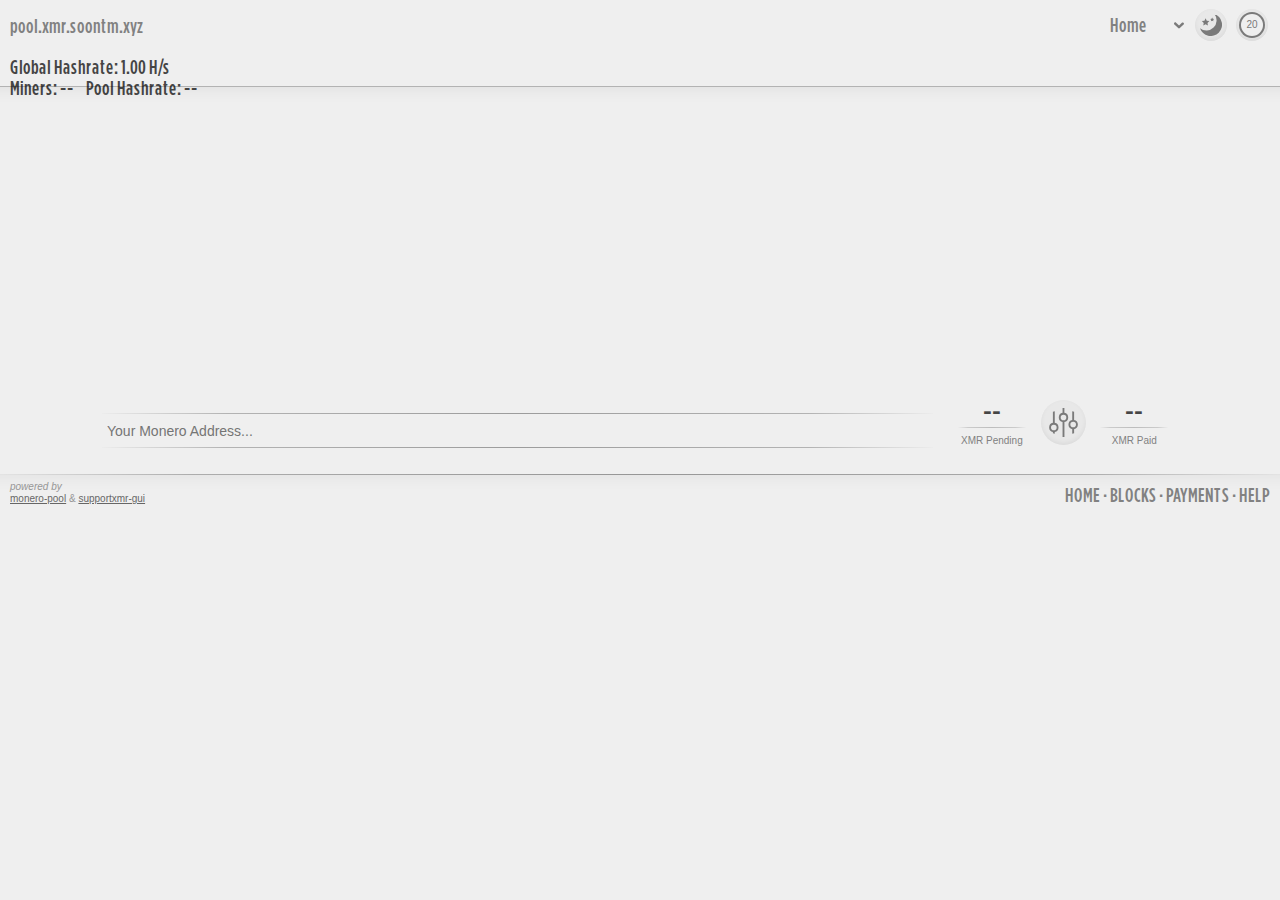
<file: src_web/index.html>
<!DOCTYPE html>
<html>
<head>
<title>soon</title>
<meta charset="utf-8" />
<meta name="viewport" content="width=device-width,initial-scale=1" />
<meta name="theme-color" content="#efefef" />
<link rel="stylesheet" type="text/css" href="style_min.css" />
<link rel="shortcut icon" type="image/x-icon" href="favicon.ico" />
</head>

<body class="C0bkl">
<header>
	<div id="Timer" class="hov">
		<div id="TimerPie" class="C1bk">
			<div id="TimerDisc" class="C0bkl"></div>
			<div id="TimerText" class="txttny C1 noselect"></div>
		</div>
		<div id="TimerRefresh" class="C2fl C0bkl hide"></div>
		<div id="TimerLoader" class="C1fl C0bkl preload hide"></div>
	</div>
</header>
<div id="GraphStats2" class="txtmed C3l noselect" style="position:relative; top:12px; left:10px;">
  <span id="globalHashrate" class="C3l"></span>
</div>
<div id="Stage3" class="StageFade"></div>
<div id="GraphStats1" class="txtmed C3l noselect" style="position:relative; top:12px; left:10px;">
    <span id="miners" class="C3l"></span>&nbsp;&nbsp;&nbsp;  
    <span id="poolHashrate" class="C3l"></span>&nbsp;&nbsp;&nbsp;
    <span id="lastBlock" class="C3l"></span>
</div>
<div id="Stage2" class="StageFade"></div>
<div id="Stage" class="StageFade"></div>
<div id="Addr" class="LR85">
	<div class="SplitL">
		<table class="C3l"><tr>
			<td class="hide"><div id="AddrRecent"><select class="C3l C0bkl txttny"></select><div class="select-point C1fl rot90"></div></div></td>
			<td class="hide"><div id="AddrDelete" class="Btn16 C1fl"></div></td>
			<td width="99%"><div class="hbar"></div><div id="DashAddrCell"><input id="AddrField" type="text" class="FLDl txt C3l" autofocus></div><div class="hbar"></div></td>
		</tr></table>
	</div>
	<div class="SplitR">
		<table class="C3l"><tr>
			<td width="40%"><span id="DashPending" class="txtbig">--</span><div class="pbar"></div><span id="DashPendingLbl" class="txttny C2 noselect">--</span></td>
			<td width="20%"><div id="DashPayBtn" class="nopoint"><div class="Loader C1fl"></div></div></td>
			<td width="40%"><span id="DashPaid" class="txtbig">--</span><div class="pbar"></div><span id="DashPaidLbl" class="txttny C2 noselect">--</span></td>
		</tr></table>
	</div>
</div>
<div id="HeadLogo" class="txtmed C2 hov nav noselect" data-tar="home">pool.xmr.soontm.xyz</div>
	<div id="HeadMenu"><select class="txtmed C2 C0bkl"></select><div class="select-point C1fl rot90"></div></div>
	<div id="TogMode" class="C1fl hov"></div>
<footer class="C0bkgrdl">
	<div class="hbar"></div>
	<div id="FootL" class="txttny C2 o8"><i>powered by</i><br><a href="https://github.com/jtgrassie/monero-pool" target="_blank" class="C3l hov">monero-pool</a> & <a href="https://github.com/M5M400/supportxmr-gui" target="_blank" class="C3l hov">supportxmr-gui</a></div>
	<div id="FootR" class="txtmed C2 right"></div>
</footer>
</body>
<script type="text/javascript" src="script_min.js"></script>
<script>
	init();
</script>
</html>
</file>
<file: src_web/style_min.css>
/*Font*/
@font-face{
    font-family:'GothamCondensed';
    src: url('font/GothamCondensed-Medium.woff2') format('woff2'),
        url('font/GothamCondensed-Medium.woff') format('woff');
}

/*Colors*/
.C0l{color:#efefef}
.C0fll{fill:#efefef}
.C0bkl{background-color:#efefef}
.C0stl{stroke:#efefef}
.C0d{color:#3b3b3b}
.C0fld{fill:#3b3b3b}
.C0bkd{background-color:#3b3b3b}
.C0std{stroke:#3b3b3b}
.C1{color:#7A7A7A}
.C1fl{fill:#7A7A7A}
.C1fl_hov:hover{fill:#7A7A7A!important}
.C1bk{background-color:#7A7A7A}
.C1flim{fill:#7A7A7A!important}
.C1br{border-color:rgba(122,122,122,1)!important}
.C1st{stroke:#7A7A7A}
.C2{color:#818181}
.C2fl{fill:#818181}
.C2br,.C2br_hov:hover{border-color:#818181}
.C2bk,.C2bk_hov:hover{background-color:#818181}
.C2st{stroke:#818181}
.C3l{color:#454545}
.C3fll{fill:#454545}
.FLDl:-webkit-autofill{-webkit-text-fill-color:#454545}
.C3d{color:#b3b3b3}
.C3fld{fill:#b3b3b3}
.FLDd:-webkit-autofill{-webkit-text-fill-color:#b3b3b3}
.C4{color:rgba(203,10,10,.9) !important}
.C4br{border-color:rgba(203,10,10,.9) !important}
.C4bk{background-color:rgba(203,10,10,.9)}
.C4fl{fill:rgba(203,10,10,.9)}
.C4st{stroke:rgba(203,10,10,.9)}
.C5{color:rgba(95,155,45,.9)}
.C5bk{background-color:rgba(95,155,45,.9)}
.C5fl{fill:rgba(95,155,45,.9)}

/*--------------------------------------*/
/*-----End of Customization Section------- (You can customize the rest, but shouldn't need to) */
/*--------------------------------------*/

/*Reset*/
html,body{width:100%;height:100%;min-height:100%;margin:0;padding:0;border:0;overflow-x:hidden}
body{overflow-y:auto;-webkit-overflow-scrolling:touch}
p{margin:0;padding:0;padding-top:10px}
a:focus{outline:0}
b,.bold{font-weight:bold}
table{border-collapse:collapse;border-spacing:0;width:100%;empty-cells:show}
td{text-align:left}
svg{width:100%;height:100%}
*{-webkit-tap-highlight-color:transparent} 
header,section,footer{margin:0;padding:0}

/*Common Layout*/
.LR50{position:relative;width:50%;left:25%}
.LR80{position:relative;width:80%;left:10%}
.LR85{position:relative;width:85%;left:7.5%}

.shim4{margin:4px 0;}
.shim10,.shimtop10{margin-top:10px}
.shim10{margin-bottom:10px}
.shim20,.shimtop20{margin-top:20px}
.shim20{margin-bottom:20px}

.ROW0{background-color:transparent}
.ROW1{background-color:rgba(5,5,5,0.05)}
.ROW0:hover,.ROW1:hover{background-color:rgba(5,5,5,0.1)}

.WingPanel{position:relative;width:calc(100% - 50px);margin-left:25px}
.WingPanel table td{padding:5px 4px;white-space:nowrap}
#WorkerSortName,#WorkerSortRate,.WingBtnL,.WingBtnR,.WingLblL{position:absolute;width:24px;height:24px;left:0;margin-left:-29px;top:3px;border-radius:50%;padding:4px;box-sizing:border-box}
#WorkerSortRate,.WingBtnR{left:100%;margin-left:5px}
#WorkerSortRate .preload{width:100%;height:100%}
#WorkerSortName{margin-left:-19px;}
#WorkerSortRate{margin-left:-5px}

.o3{opacity:.3}
.o5{opacity:.5}
.o7{opacity:.7}
.o8{opacity:.8}

.rot90{-ms-transform:rotate(90deg);-webkit-transform:rotate(90deg);transform:rotate(90deg)}
.rot180{-ms-transform:rotate(180deg);-webkit-transform:rotate(180deg);transform:rotate(180deg)}
.rot270{-ms-transform:rotate(270deg);-webkit-transform:rotate(270deg);transform:rotate(270deg)}

.right{text-align:right}
.center{text-align:center}

.condte{width:80px;padding-left:7px}
.consmall,.continy{width:95px;text-align:center}
.continy{width:75px}

.TDPadS td{padding:3px}
.hide{display:none !important}
.clear{clear:both}
.SplitL,.SplitR,.BoxL,.BoxR{display:inline-block;width:50%;box-sizing:border-box;padding:0 3px}

/*Text*/
.txtbig,.txtmed{font-family:'GothamCondensed',san-serif;font-size:28px}
.txtmed{font-size:20px}
.txt,.txttny,.txtsmall{font-family:Tahoma,Helvetica,sans-serif;font-size:14px;line-height:18px}
.txtsmall{font-size:13px;line-height:16px}
.txttny{font-size:10px;line-height:12px}

/*Forms*/
input:focus,select:focus{outline-color:transparent;outline-style:none}
input:-moz-focusring,select:-moz-focusring{color:transparent;text-shadow:0 0 0 #000}

#MinerCalcFld,#MinerCalcUnit,#MinerCalcHsh{border:0;padding:2px 1px;height:18px;margin:0 1px}

.FLDl,.FLDd{width:calc(100% - 4px);display:inline-block;border:0;padding:8px 5px 7px 5px;background-color:#efefef}
.FLDd{background-color:#3b3b3b}
.FLDl:-webkit-autofill,.FLDl:-webkit-autofill:hover,.FLDl:-webkit-autofill:focus,.FLDl:-webkit-autofill:active{-webkit-box-shadow: 0 0 0 30px #efefef inset !important}
.FLDd:-webkit-autofill,.FLDd:-webkit-autofill:hover,.FLDd:-webkit-autofill:focus,.FLDd:-webkit-autofill:active{-webkit-box-shadow: 0 0 0 30px #3b3b3b inset !important}

.select-point{position:absolute;width:10px;height:10px;top:11px;right:-3px}
select,.select-point{cursor:pointer}
#AddrRecent select,#HeadMenu select{-webkit-appearance:none;-moz-appearance:none;appearance:none;border:none;outline:none}

/*Buttons*/
.nav,.hov,.C2br_hov,.C2bk_hov,.PagBtn{cursor:pointer}
.btnback,#DashPayBtn,#Timer,#TogMode{background-color:rgba(19,19,19,.03);-webkit-box-shadow:inset 0px -2px 5px 0px rgba(0,0,0,.06);-moz-box-shadow:inset 0px -2px 5px 0px rgba(0,0,0,.06);box-shadow:inset 0px -2px 5px 0px rgba(0,0,0,.06)}
.nopoint{cursor:default !important}

.BtnElem,.noselect{-webkit-user-select:none;-moz-user-select:none;-ms-user-select:none;user-select:none}
.BtnElem,.FrmElem,.BtnDisc{position:relative;display:inline-block;border:0;box-sizing:border-box;text-align:center;padding:5px 3px}
.BtnDisc{border-radius:50%}
.BtnElem,.FrmElem{border-radius:5px}
.BtnElem.DiscMde{padding-left:18px}
.BtnElem .DiscIcon{position:absolute;z-index:2;width:22px;height:22px;left:5px;top:5px;padding:4px;box-sizing:border-box;border-radius:50%}

.Btn16Corner,.Btn24Corner,.Btn32Corner{position:absolute;z-index:3;left:100%;margin-left:-18px;top:2px}
.Btn24Corner{margin-left:-28px;top:4px}
.Btn32Corner{margin-left:-34px;top:4px}
.Btn16,.Btn24,.Btn32{display:inline-block;cursor:pointer;box-sizing:border-box;padding:4px}
.Btn16{width:16px;height:16px;padding:1px}
.Btn24{width:24px;height:24px;padding:2px}
.Btn32{width:32px;height:32px}
.Btn16:hover,.Btn24:hover,.Btn32:hover,.nav:hover,.hov:hover,.PagBtn:hover{opacity:.5}

/*Loading Animations*/
.LoadCon{position:absolute;width:30px;height:30px;left:50%;margin-left:-15px;top:50%;margin-top:-15px}
.Loader,.preload{-webkit-animation:spin 1s linear infinite;-moz-animation:spin 1s linear infinite;animation:spin 1s linear infinite}
@-moz-keyframes spin{100%{-moz-transform:rotate(360deg)}}
@-webkit-keyframes spin{100%{-webkit-transform:rotate(360deg)}}
@keyframes spin{100%{-webkit-transform:rotate(360deg);transform:rotate(360deg)}}

/*Elements*/
.hbar,.pbar{position:relative;height:1px;background:rgba(0,0,0,.2);background:linear-gradient(90deg, rgba(0,0,0,.01) 0, rgba(0,0,0,.25) 15%, rgba(0,0,0,.35) 50%, rgba(0,0,0,.25) 85%, rgba(0,0,0,.01) 100%)}
.pbar{width:80%;left:10%;margin-top:2px;margin-bottom:2px;opacity:.6}
#TblPagBox{position:relative;top:-3px;width:18px;margin:0 5px}

/*Graphing*/
.chart .line{stroke-width:.7}
.chart .mineravgline{stroke-width:1;stroke-dasharray:4}
.ToolTip{cursor:pointer}
.Tip_TmeBx,.Tip_ValBx{stroke-width:.5;}
#MinerGraph .ToolTip{fill:transparent;cursor:default}

.GAlert,#GPop{position:absolute;z-index:9999;top:50%;border-radius:5px;border-width:1px;border-style:solid;box-sizing:border-box}
.GAlert{width:450px;left:50%;margin-left:-225px;margin-top:-23px;padding:4px}

#NetGraph{position:relative;height:120px;margin-left:-2px}
#NetGraph.short{height:40px;margin-top:10px}
#GPop{width:40%;height:53px;left:5%;margin-top:-27px;padding:4px}
#GPop.pright{left:55%}
#GPop table td{width:33%;text-align:center}
#NetGraph .blockgroup{cursor:pointer}

#MinerGraph{position:relative;height:150px}
#MinerGraph .MinerMsg{padding-top:25px;text-align:center}

/*Header*/
header{height:44px}
#HeadLogo{position:absolute;width:128px;margin-left:10px;height:20px;top:15px;cursor:pointer}

#HeadMenu,#TogMode,#Timer,#TimerRefresh,#TimerLoader{position:absolute;width:32px;height:32px;left:100%;top:9px;box-sizing:border-box;padding:5px}
#HeadMenu{width:85px;margin-left:-180px;top:9px;border:0;overflow:hidden;text-align:right}
#HeadMenu select{padding:0 14px 0 5px;box-sizing:border-box}

#TogMode,#Timer,#TimerRefresh,#TimerLoader,#TimerPie,#TimerDisc{border-radius:50%}
#TogMode{margin-left:-85px}
#Timer{margin-left:-44px;padding:3px}
#TimerPie{position:relative;height:100%}
#TimerDisc,#TimerText{position:absolute;width:88%;height:88%;top:6%;left:6%}
#TimerText{z-index:1;text-align:center;line-height:20px;padding-top:1px}
#TimerText .C4fl{padding-bottom:1px}
#TimerRefresh,#TimerLoader{left:0;top:0;z-index:9}
#TimerLoader{z-index:10}

#Addr{margin:19px 0}
#Addr td{padding:3px;text-align:center}
#Addr .SplitL{width:calc(100% - 245px)}
#Addr .SplitR{width:240px}
#AddrRecent{position:relative;width:60px}
#AddrRecent select{width:100%;padding:1px 11px 1px 3px}
#AddrRecent .select-point{width:8px;height:8px;top:5px;right:0}
#AddrFieldCell{position:relative;height:34px}

#DashPending,#DashPaid{min-width:97px}
#DashPayBtn{position:relative;width:45px;height:45px;border-radius:50%;padding:8px;display:inline-block;box-sizing:border-box}
#DashPayBtn .Loader,#DashPayBtn .Closer,#TimerText div{padding:3px;box-sizing:border-box}

#Stage{position:relative;opacity:0;min-height:calc(100% - 612px);-webkit-transition:opacity .4s ease-in;-moz-transition:opacity .4s ease-in;-ms-transition:opacity .4s ease-in;-o-transition:opacity .4s ease-in;transition:opacity .4s ease-in}
#Stage.short{min-height:calc(100% - 240px)}
.StageFade{opacity:1 !important}

#News{background:linear-gradient(0deg, rgba(19,19,19,0.05) 0%, rgba(19,19,19,0) 50%)}
#NewsCard,#NewsBody{box-sizing:border-box}
#NewsCard{min-height:40px;border-radius:5px 5px 0 0;padding:9px 38px 0 10px;border:1px solid rgba(0,0,0,.3);border-bottom:0}
#NewsTime{float:right;padding-top:4px}
#NewsBody{padding:10px 0 15px 0}

#MinerDash{margin-bottom:10px}
#MinerDash .Spl{display:inline-block;width:50%;text-align:center}

#MinerPayments{position:relative;height:0;border-bottom:1px solid rgba(0,0,0,.25);transition:height 300ms;overflow:hidden}
#MinerPayments.Opened{height:180px}
#MinerPayments.OpenedBig{height:375px}
#MinerPayments .LR85{height:calc(100% - 1px)}

#MinerPaymentsStage{position:relative;height:calc(100% - 1px)}

#AutoPayBtn{width:calc(50% - 9px);margin-left:9px;height:32px}
#InstaPayBtn,#PaymentHistoryBtn,#PaymentHistoryBtnClose{width:100%;height:32px}
#PaymentHistoryBtn.EmailTog{width:calc(100% - 158px)}
#EmailToggleBtn{width:140px;height:32px;margin-left:18px}
#AutoPayFld{width:calc(50% - 9px);height:32px;border-width:1px;border-style:solid;padding:5px}
#InstaPayBtn .preload,#AutoPayBtn .preload{display:inline-block;height:22px;width:22px}

#MinerPaymentsTable{min-height:100px}
#MinerPaymentsStage table{height:100%;border-style:solid;border-width:0 1px;border-color:rgba(0,0,0,.1);padding:3px}

#WorkerList{min-height:100px}
.WorkerWrap{float:left;position:relative;width:20%;height:65px;padding:5px 4px;box-sizing:border-box}
.Worker{position:relative;height:100%}
.Worker,#WorkerPop{border-radius:3px;border-width:1px;border-style:solid}
.Worker .LblL,.Worker .LblR{display:inline-block;width:50%;height:30px;text-align:left;padding:2px 3px 4px 3px;box-sizing:border-box}
.Worker .LblL{width:calc(100% - 75px)}
.Worker .LblR{width:75px;text-align:right}
.WorkerChart{position:relative;height:26px}
#WorkerPop{position:absolute;z-index:2;width:calc(100% + 10px);height:95px;left:0;margin-left:-5px;top:100%;margin-top:-1px;border-radius:4px;padding:6px 1px;box-sizing:border-box}
.WBlockFewGrid{width:50% !important}

#PageTopL,#PageTopR{position:relative;display:inline-block;width:calc(100% - 180px);height:50px;padding:14px 0 10px 0;box-sizing:border-box}
#PageTopR{width:180px}
#PageBot{min-height:200px}
.helpgroup{margin-top:20px;padding-left:25px;padding-bottom:10px}

.helptitle{position:relative;display:inline-block;color:#7A7A7A;fill:#7A7A7A;cursor:pointer}
.helptitle:hover{color:#818181;fill:#818181}
.helptitle .btnback{position:absolute;z-index:2;width:26px;height:26px;border-radius:50%;margin-left:-33px;top:-2px;padding:3px;box-sizing:border-box}
.helpteaser,.helpcontent{margin-top:5px}

/*Footer*/
footer{height:42px}
#FootL,#FootR{display:inline-block;box-sizing:border-box;padding-top:4px}
#FootL{width:160px;padding-left:10px;padding-top:6px}
#FootR{width:calc(100% - 165px);padding-right:9px}
#FootR .nav{text-transform:uppercase}

footer,#MinerGraph,#MinerPayments{-webkit-box-shadow:inset 0px 25px 16px -22px rgba(0,0,0,.06);-moz-box-shadow:inset 0px 25px 16px -22px rgba(0,0,0,.06);box-shadow:inset 0px 25px 16px -22px rgba(0,0,0,.06)}
#MinerGraph .chart,.Worker,#MinerPayments{background:rgba(0,0,0,.03);background:linear-gradient(90deg, rgba(0,0,0,.04) 0,rgba(0,0,0,.02) 20%,rgba(0,0,0,.01) 80%,rgba(0,0,0,.03) 100%)}

@media all and (max-width:1300px){
	.WorkerWrap{width:25%}
}
@media all and (max-width:1100px){
	.LR80{width:82%;left:9%}
	#AutoPayFld{padding:6px}
	.txt{font-size:14px}
}
@media all and (max-width:900px){
	.txtbig{font-size:24px}
	.txtmed{font-size:18px}
	#InstaPayBtn,#AutoPayBtn,#PaymentHistory{padding:6px}
	#HeadMenu{width:75px;margin-left:-165px}
	.txtsmall{font-size:12px;line-height:15px}
	#MinerPaymentsStage{width:80%;left:10%}
	.condte{width:75px}
	.consmall,.continy{width:90px}
	.continy{width:70px}
	.WorkerWrap{width:33.33%}
	#MinerGraph{height:175px}
	#DashPending,#DashPaid{width:80px}
	#GPop{width:50%}
	#GPop.pright{left:45%}
	.LR50{width:60%;left:20%}
	.LR80{width:84%;left:8%}
	.LR85{width:87%;left:6.5%}
}
@media all and (max-width:750px){
	.helpcontent{width:100%}
	.WorkerWrap{width:50%}
	#MinerGraph{height:150px}
	#GPop{width:60%}
	#GPop.pright{left:35%}
	.LR80{width:86%;left:7%}
	.LR85{width:89%;left:5.5%}
	.SplitL,.SplitR{width:100%!important;padding:6px 0}
	#Addr{margin:19px 0 14px 0}
	#Stage{min-height:calc(100% - 380px);
}
@media all and (max-width:600px){
	#HeadLogo span{font-size:33px;letter-spacing:-1px}
	.txtsmall{font-size:11px;line-height:14px}
	#MinerPaymentsStage{width:90%;left:5%}
	.condte{width:70px}
	.consmall,.continy{width:85px}
	.continy{width:65px}
	.WBlockFewGrid{width:100%!important}
	.LR50{width:80%;left:10%}
	.LR80{width:88%;left:6%}
	.LR85{width:91%;left:4.5%}
}
@media all and (max-width:500px){
	#HeadLogo span{font-size:33px;letter-spacing:-1px}
	#GPop{width:70%}
	#GPop.pright{left:25%}
	.WorkerWrap{width:100%}
	.LR80{width:92%;left:4%}
	.LR85{width:95%;left:2.5%}
}

/*Fix svg text classes*/
svg .txtmed{font-size:20px}
</file>
